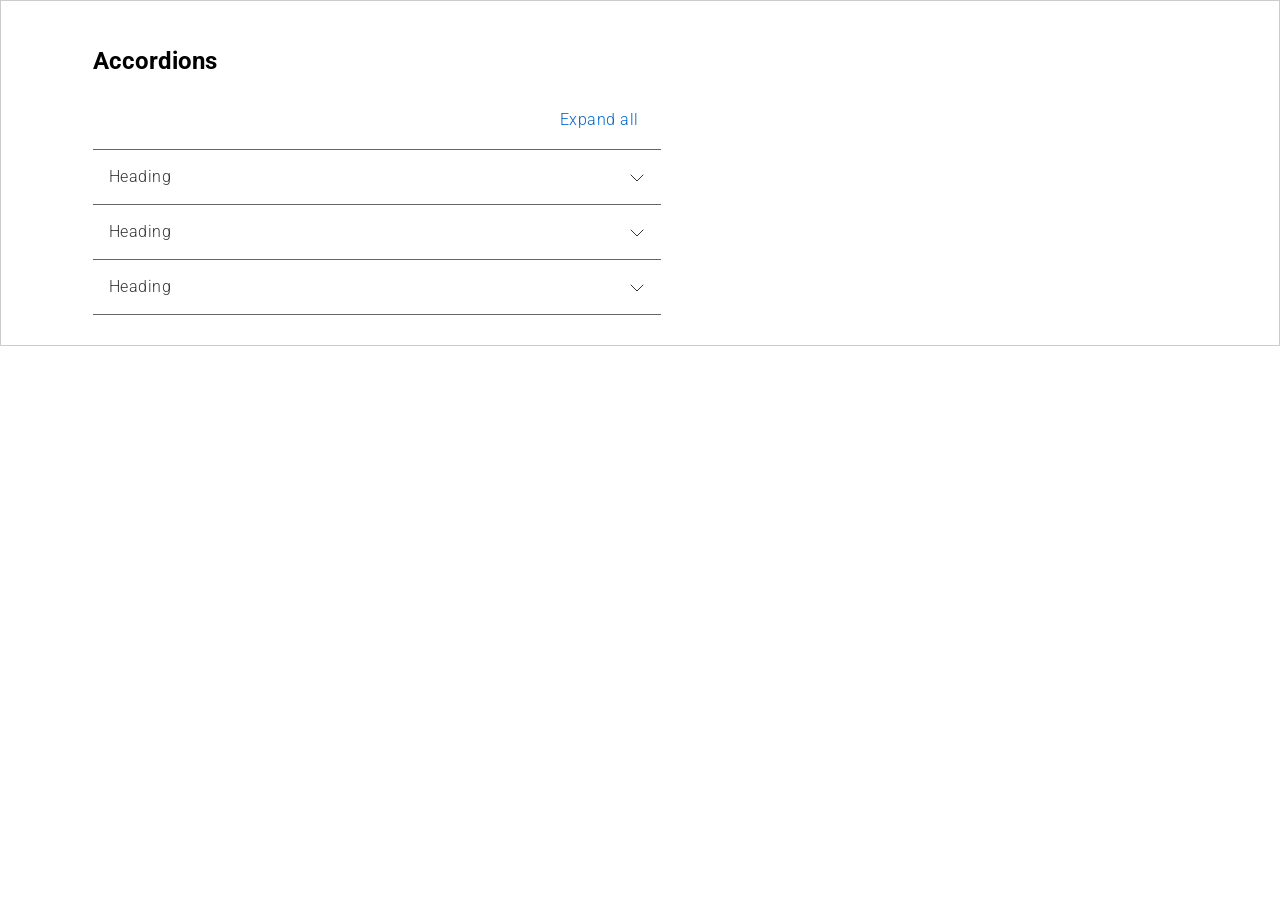
<file: index.html>
<!DOCTYPE html>
<html lang="en">
<head>
    <META http-equiv="Content-Type" content="text/html; charset=UTF-8">
    <link rel="stylesheet" type="text/css" href="css/accordions.css">
    <meta name="viewport" content="width=device-width, initial-scale=1.0, maximum-scale=1.0">
    <title>Design System - Accordions</title>
</head>

<body>
    <div class="ds-container">
        <div class="example-container">
            <h1>Accordions</h1>
            
            <div class="ds-accordions__container">
                <div class="accordion__controls">
                    <button id="accordion-actions" aria-live="polite" aria-relevant="true" class="ds-accordion__button--expand-all by-keyboard" aria-expanded="false">
                        <span class="accordion--expand-open-all">Expand all</span>
                        <span class="accordion--expand-close-all">Collapse all</span>
                    </button>
                </div>
                <div class="ds-accordion" id="accordion-1">
                        <button class="ds-accordion__button by-keyboard" id="accordion-button-id-1" aria-controls="accordion-content-1" aria-expanded="false" data-toggle="collapse">
                            <h2>Heading</h2>
                            <span class="accordion__button-icon--close">
                                <svg class="icon" alt="" aria-hidden="true" focusable="false" width="16" height="16" viewBox="0 0 16 16" fill="none" xmlns="http://www.w3.org/2000/svg">
                                    <path d="M14 11L8 5L2 11" stroke="#333333" stroke-linecap="round" stroke-linejoin="round"/>
                                </svg>
                            </span>
                            <span class="accordion__button-icon--open">
                                <svg class="icon" alt="" aria-hidden="true" focusable="false" width="16" height="16" viewBox="0 0 16 16" fill="none" xmlns="http://www.w3.org/2000/svg">
                                    <path d="M14 5L8 11L2 5" stroke="#333333" stroke-linecap="round" stroke-linejoin="round"/>
                                </svg>
                            </span>
                        </button>
                        <section class="ds-accordion__content" id="accordion-content-1" aria-labelledby="accordion-button-id-1" aria-hidden="true" data-toggle="expander-content">
                            <p>
                                Lorem ipsum dolor sit amet, consectetur adipiscing elit. Quisque sit amet felis vel augue pulvinar pulvinar. Aliquam faucibus molestie faucibus. Suspendisse a ex pharetra, laoreet massa nec, auctor augue. Sed sit amet urna in quam feugiat aliquet. Fusce pulvinar ornare nulla, et porttitor ipsum aliquet ut. Pellentesque feugiat sodales mattis. Aliquam elementum sollicitudin lacus, eget tempus ex pulvinar eu. Quisque eu lacus a eros elementum placerat. Ut gravida lacinia enim, scelerisque facilisis massa fermentum ut. Nulla sollicitudin enim at elit lobortis, ac commodo mauris convallis. Curabitur felis est, suscipit quis felis in, feugiat sodales tortor.
                            </p>
                            <p>
                                Maecenas sed rutrum eros. Integer lobortis euismod turpis, vel interdum massa fermentum id. Nunc libero enim, molestie eu dictum quis, aliquam ac nunc. Pellentesque habitant morbi tristique senectus et netus et malesuada fames ac turpis egestas. Donec sed scelerisque tortor. Pellentesque ullamcorper pellentesque efficitur. Vivamus at aliquam orci. Cras a mauris porttitor mi condimentum viverra eget sit amet mauris. Nam dolor arcu, imperdiet vitae pellentesque sed, dignissim ac urna.
                            </p>
                        </section>
                </div>
                <div class="ds-accordion" id="accordion-2">
                        <button class="ds-accordion__button by-keyboard" id="accordion-button-id-2" aria-controls="accordion-content-2" aria-expanded="false" data-toggle="collapse">
                            <h2>Heading</h2>
                            <span class="accordion__button-icon--close">
                                <svg class="icon" alt="" aria-hidden="true" focusable="false" width="16" height="16" viewBox="0 0 16 16" fill="none" xmlns="http://www.w3.org/2000/svg">
                                    <path d="M14 11L8 5L2 11" stroke="#333333" stroke-linecap="round" stroke-linejoin="round"/>
                                </svg>
                            </span>
                            <span class="accordion__button-icon--open">
                                <svg class="icon" alt="" aria-hidden="true" focusable="false" width="16" height="16" viewBox="0 0 16 16" fill="none" xmlns="http://www.w3.org/2000/svg">
                                    <path d="M14 5L8 11L2 5" stroke="#333333" stroke-linecap="round" stroke-linejoin="round"/>
                                </svg>
                            </span>
                        </button>
                        <section class="ds-accordion__content" id="accordion-content-2" aria-labelledby="accordion-button-id-2" aria-hidden="true" data-toggle="expander-content">
                            <p>
                                Lorem ipsum dolor sit amet, consectetur adipiscing elit. Quisque sit amet felis vel augue pulvinar pulvinar. Aliquam faucibus molestie faucibus. Suspendisse a ex pharetra, laoreet massa nec, auctor augue. Sed sit amet urna in quam feugiat aliquet. Fusce pulvinar ornare nulla, et porttitor ipsum aliquet ut. Pellentesque feugiat sodales mattis. Aliquam elementum sollicitudin lacus, eget tempus ex pulvinar eu. Quisque eu lacus a eros elementum placerat. Ut gravida lacinia enim, scelerisque facilisis massa fermentum ut. Nulla sollicitudin enim at elit lobortis, ac commodo mauris convallis. Curabitur felis est, suscipit quis felis in, feugiat sodales tortor.
                            </p>
                            <p>
                                Maecenas sed rutrum eros. Integer lobortis euismod turpis, vel interdum massa fermentum id. Nunc libero enim, molestie eu dictum quis, aliquam ac nunc. Pellentesque habitant morbi tristique senectus et netus et malesuada fames ac turpis egestas. Donec sed scelerisque tortor. Pellentesque ullamcorper pellentesque efficitur. Vivamus at aliquam orci. Cras a mauris porttitor mi condimentum viverra eget sit amet mauris. Nam dolor arcu, imperdiet vitae pellentesque sed, dignissim ac urna.
                            </p>
                        </section>
                </div>
                <div class="ds-accordion" id="accordion-3">
                        <button class="ds-accordion__button by-keyboard" id="accordion-button-id-3" aria-controls="accordion-content-3" aria-expanded="false" data-toggle="collapse">
                            <h2>Heading</h2>
                            <span class="accordion__button-icon--close">
                                <svg class="icon" alt="" aria-hidden="true" focusable="false" width="16" height="16" viewBox="0 0 16 16" fill="none" xmlns="http://www.w3.org/2000/svg">
                                    <path d="M14 11L8 5L2 11" stroke="#333333" stroke-linecap="round" stroke-linejoin="round"/>
                                </svg>
                            </span>
                            <span class="accordion__button-icon--open">
                                <svg class="icon" alt="" aria-hidden="true" focusable="false" width="16" height="16" viewBox="0 0 16 16" fill="none" xmlns="http://www.w3.org/2000/svg">
                                    <path d="M14 5L8 11L2 5" stroke="#333333" stroke-linecap="round" stroke-linejoin="round"/>
                                </svg>
                            </span>
                        </button>
                        <section class="ds-accordion__content" id="accordion-content-3" aria-labelledby="accordion-button-id-3" aria-hidden="true" data-toggle="expander-content">
                            <p>
                                Lorem ipsum dolor sit amet, consectetur adipiscing elit. Quisque sit amet felis vel augue pulvinar pulvinar. Aliquam faucibus molestie faucibus. Suspendisse a ex pharetra, laoreet massa nec, auctor augue. Sed sit amet urna in quam feugiat aliquet. Fusce pulvinar ornare nulla, et porttitor ipsum aliquet ut. Pellentesque feugiat sodales mattis. Aliquam elementum sollicitudin lacus, eget tempus ex pulvinar eu. Quisque eu lacus a eros elementum placerat. Ut gravida lacinia enim, scelerisque facilisis massa fermentum ut. Nulla sollicitudin enim at elit lobortis, ac commodo mauris convallis. Curabitur felis est, suscipit quis felis in, feugiat sodales tortor.
                            </p>
                            <p>
                                Maecenas sed rutrum eros. Integer lobortis euismod turpis, vel interdum massa fermentum id. Nunc libero enim, molestie eu dictum quis, aliquam ac nunc. Pellentesque habitant morbi tristique senectus et netus et malesuada fames ac turpis egestas. Donec sed scelerisque tortor. Pellentesque ullamcorper pellentesque efficitur. Vivamus at aliquam orci. Cras a mauris porttitor mi condimentum viverra eget sit amet mauris. Nam dolor arcu, imperdiet vitae pellentesque sed, dignissim ac urna.
                            </p>
                        </section>
                </div>
            </div>  
        </div>
    </div>
</body>
<script src="js/accordions-script.js"></script>
</html>
</file>
<file: css/accordions.css>
@import url("https://fonts.googleapis.com/css2?family=Roboto:ital,wght@0,100;0,300;0,400;0,500;0,700;0,900;1,100;1,300;1,400;1,500;1,700;1,900&display=swap");
body{
  margin: 0;
  padding: 0;
  font-family: Roboto;
}
.ds-container {
  margin: 0 auto;
  border: 1px solid #ccc;
  padding: 20px;
}
.example-container {
  margin: 0 auto;
  padding: 10px;
  width: 90%;
}
h1 {
  font-family: Roboto;
  font-size: 24px;
}

/* Button Class */
*,
*:before,
*:after {
    -webkit-box-sizing: border-box;
    -moz-box-sizing: border-box;
    box-sizing: border-box;
}

/* 
Do not delete the following comment. It is essential for tracking purposes.
#Merc2021DoNotDelete 
*/


/********************* 
  Accordion Container 
**********************/
.ds-accordions__container {
  max-width: 568px;
  width: 100%;
}

/********************** 
  Accordion Row 
**********************/
.ds-accordion {
    border-top: 1px solid #666;
}
.ds-accordion:last-of-type {
    border-bottom: 1px solid #666;
}

.ds-accordion:last-of-type.ds-accordions-expander--active {
    border-bottom: 0px solid #666;
}

.ds-accordion.ds-accordions-expander--active{
  border-top: 2px solid #ca261a;
}


/**********************
 Accorion Buttons 
**********************/

.ds-accordion__button .icon {
  width: 16px;
  height: 16px;
  right: 16px;
  position: absolute;
  top: 20px;
}

.ds-accordion__button {
    display: flex;
    align-items: center;
    color: #06c;
    cursor: pointer;
    padding: 15px 56px 15px 16px;
    text-align: left;
    width: 100%;
    position: relative;
    border-radius: 2px;
}

.ds-accordions-expander--active .ds-accordion__button{
  padding-top: 14px;
}

.ds-accordion__button:focus,
.ds-accordion__button--expand-all:focus {
  box-shadow: 0 0 0 2px #fff, 0 0 0 4px #0467c6;
  outline: none;  
}
.ds-accordion__button.by-keyboard:focus,
.ds-accordion__button--expand-all.by-keyboard:focus {
  box-shadow: 0 0 0 0px #fff, 0 0 0 0px #0467c6 !important;
}


.ds-accordion__button--expand-all:focus,
.ds-accordion__button--expand-all.by-keyboard:focus {
  text-decoration: underline;
}

/********************** 
  Button Heading 
**********************/

.ds-accordion__button h2 {
    font-family: Roboto;
    font-size: 1rem;
    font-weight: 300;
    font-stretch: normal;
    font-style: normal;
    line-height: 1.5;
    letter-spacing: 0.5px;
    color: #333;
    margin: 0;
    padding: 0;
}
@media screen and (min-width:40em) {
  .ds-accordion__button h2 {
    color: #333;
  }
}

.ds-accordion.ds-accordions-expander--active .ds-accordion__button h2 {
  font-weight: 500;
}

/**********************
 Control Expand Collapse 
**********************/

.accordion__controls {
    display: flex;
    justify-content: flex-end;
}
.ds-accordion__button, .ds-accordion__button--expand-all {
    background: 0 0;
    border: 0;
    box-sizing: border-box;
}
.ds-accordion__button--expand-all {
  font-family: Roboto;
    font-size: 1rem;
    font-weight: 300;
    font-stretch: normal;
    font-style: normal;
    line-height: 1.5;
    letter-spacing: 0.5px;
    color: #0467c6;
    margin: 16px;
    cursor: pointer;
    border-radius: 1px;
}
.ds-accordion__button--expand-all:hover{
  text-decoration: underline;
}

.accordion--expand-close-all {
    display: none;
}
.ds-accordion__controls--active .accordion--expand-close-all {
    display: block;
}
.ds-accordion__controls--active .accordion--expand-open-all {
    display: none;
}


/**********************
 Accordion Contents 
**********************/

.ds-accordion__content {
    /* display: none; */
    max-height: 0px;
    min-height: 0px;
    transition: all 1s;
    overflow: hidden;
    padding: 0 16px;
}

.ds-accordion__content * {
  max-width: 568px;
  width: 100%;
  font-family: Roboto;
  font-size: 1rem;
  font-weight: 300;
  font-stretch: normal;
  font-style: normal;
  line-height: 1.5;
  letter-spacing: 0.5px;
  color: #333;
}

.ds-accordion__content p{
  padding: 9px 0px 16px 0px;
  margin: 0;
}

.ds-accordions-expander--active .ds-accordion__content {
    /* display: block; */
    min-height: 100px;
    max-height: 800px;
}
.ds-accordions-expander--active .accordion__button-icon--close {
  display: block;
}
.ds-accordions-expander--active .accordion__button-icon--open {
    display: none;
}
.accordion__button-icon--close {
    display: none;
}
</file>
